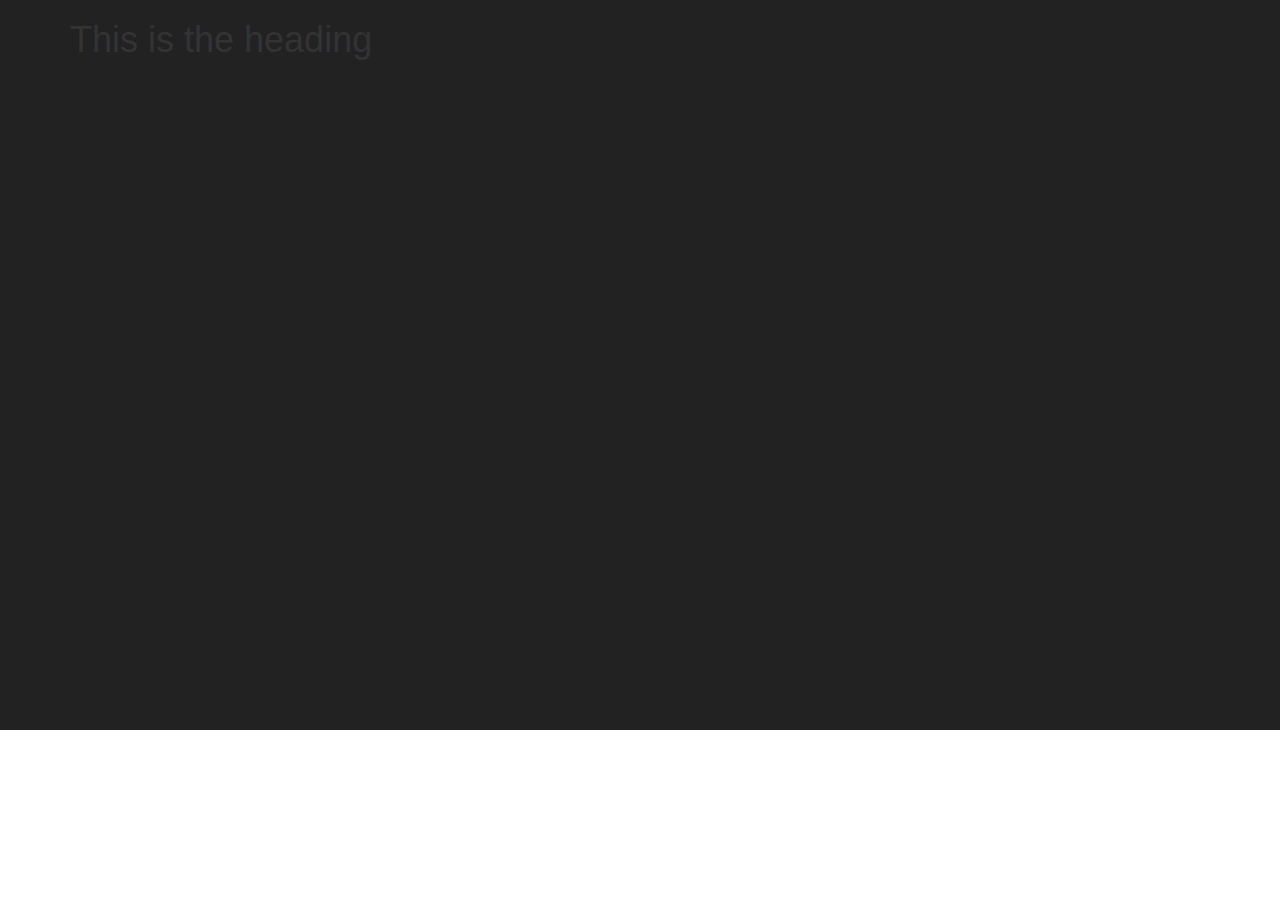
<file: grid-sandbox.html>
<!DOCTYPE html>
<html lang="en">
  <head>
    <meta charset="UTF-8" />
    <meta name="viewport" content="width=device-width, initial-scale=1.0" />
    <title>Document</title>

    <!-- Latest compiled and minified CSS -->
    <link
      rel="stylesheet"
      href="https://maxcdn.bootstrapcdn.com/bootstrap/3.3.7/css/bootstrap.min.css"
      integrity="sha384-BVYiiSIFeK1dGmJRAkycuHAHRg32OmUcww7on3RYdg4Va+PmSTsz/K68vbdEjh4u"
      crossorigin="anonymous"
    />
  </head>
  <body>
    <div class="container-fluid">
      <div class="container">
        <h1>This is the heading</h1>
        <div class="row">
          <div class="img img-1"></div>
          <div class="wrapper">
            <div class="img img-2"></div>
            <div class="img img-3"></div>
          </div>
        </div>
      </div>
    </div>

    <style>
      body {
        height: 100%;
        width: 100%;
      }

      .container-fluid {
        background-color: #222;
        padding-bottom: 50px;
      }
      .row {
        width: 100%;

        margin: 10px 0;
        display: flex;
        flex-wrap: nowrap;
      }

      .wrapper {
        width: 95%;
      }
      .img {
        margin: 15px;
      }

      .row {
        height: 600px;
      }

      .img-1,
      .img-2,
      .img-3 {
        position: relative;
      }

      .img-1 {
        height: 95%;
        width: 100%;
        margin: 15px 0;
      }

      .img-2 {
        width: 97%;
        height: 50%;
      }

      .img-3 {
        width: 97%;
        height: calc(45% - 15px);
      }

      .img-1 {
        background: url('https://images.unsplash.com/photo-1422205512921-12dac7b3b603?ixlib=rb-1.2.1&ixid=eyJhcHBfaWQiOjEyMDd9&auto=format&fit=crop&w=2255&q=80')
          no-repeat center center;
        background-size: cover;
      }
      .img-2 {
        background: url('https://images.unsplash.com/photo-1528696892704-5e1122852276?ixlib=rb-1.2.1&ixid=eyJhcHBfaWQiOjEyMDd9&auto=format&fit=crop&w=2250&q=80')
          no-repeat center center;
        background-size: cover;
      }
      .img-3 {
        background: url('https://images.unsplash.com/photo-1524678606370-a47ad25cb82a?ixlib=rb-1.2.1&auto=format&fit=crop&w=2250&q=80')
          no-repeat center center;
        background-size: cover;
      }

      @media screen and (max-width: 600px) {
        .container-fluid {
          height: 1230px;
        }
        .row {
          height: 500px;
          flex-wrap: wrap;
        }

        .img-1 {
          margin-bottom: 0;
        }

        .wrapper {
          width: 100%;
        }

        .img-2,
        .img-3 {
          margin-left: 0;
          height: 700%;
          width: 100%;
        }
      }
    </style>

    <!-- Latest compiled and minified JavaScript -->
    <script
      src="https://maxcdn.bootstrapcdn.com/bootstrap/3.3.7/js/bootstrap.min.js"
      integrity="sha384-Tc5IQib027qvyjSMfHjOMaLkfuWVxZxUPnCJA7l2mCWNIpG9mGCD8wGNIcPD7Txa"
      crossorigin="anonymous"
    ></script>
  </body>
</html>
</file>
